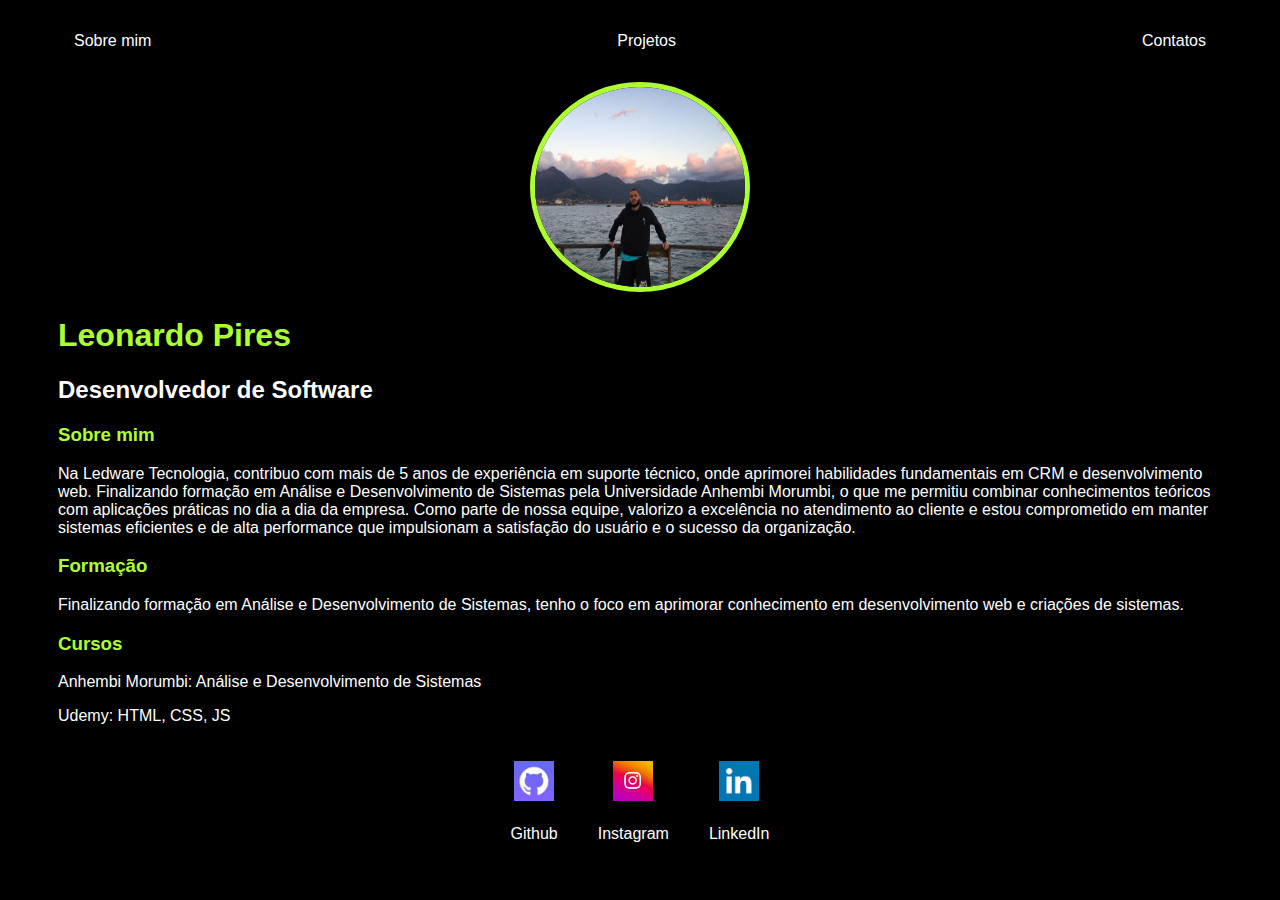
<file: index.html>
<!DOCTYPE html>
<html lang="en">

<head>
    <meta charset="UTF-8">
    <meta name="viewport" content="width=device-width, initial-scale=1.0">
    <title>Leonardo Pires</title>
    <link rel="stylesheet" href="index.css">
</head>

<body>
    <div class="container">
        <nav>
            <ul>
                <li>
                    <a href="index.html">Sobre mim</a>
                </li>
                <li>
                    <a href="projetos.html">Projetos</a>
                </li>
                <li>
                    <a href="contatos.html">Contatos</a>

                </li>
            </ul>
        </nav>
        <header>
            <div class="center">
                <img src="assets/leo.jpg">
            </div>
            <h1>Leonardo Pires</h1>
            <h2>Desenvolvedor de Software</h2>
        </header>

        <main>
            <section>
                <h3>Sobre mim</h3>
                <p>
                    Na Ledware Tecnologia, contribuo com mais de 5 anos de experiência em suporte técnico, onde
                    aprimorei habilidades fundamentais em CRM e desenvolvimento web. Finalizando formação em Análise e
                    Desenvolvimento de Sistemas pela Universidade Anhembi Morumbi, o que me permitiu combinar
                    conhecimentos teóricos com aplicações práticas no dia a dia da empresa. Como parte de nossa equipe,
                    valorizo a excelência no atendimento ao cliente e estou comprometido em manter sistemas eficientes e
                    de alta performance que impulsionam a satisfação do usuário e o sucesso da organização.
                </p>
            </section>
            <section>
                <h3>Formação</h3>
                <p>
                    Finalizando formação em Análise e Desenvolvimento de Sistemas, tenho o foco em aprimorar
                    conhecimento em desenvolvimento web e criações de sistemas.
                </p>
            </section>
            <section>
                <h3>Cursos</h3>
                <p>
                    Anhembi Morumbi: Análise e Desenvolvimento de Sistemas
                </p>
                <p>
                    Udemy: HTML, CSS, JS
                </p>
            </section>
        </main>
        <footer>
            <a href="https://github.com/l3opires13" target="_blank" rel="noopener noreferrer">
                <img src="./assets/github.svg"></img>
                <p>Github</p>
            </a>
            <a href="https://www.instagram.com/l3opires/" target="_blank" rel="noopener noreferrer">
                <img src="./assets/instagram.svg"></img>
                <p>Instagram</p>
            </a>
            <a href="https://www.linkedin.com/in/leonardo-pires-0153312/" target="_blank" rel="noopener noreferrer">
                <img src="./assets/linkedin.svg"></img>
                <p>LinkedIn</p>
            </a>
        </footer>
    </div>
</body>

</html>
</file>
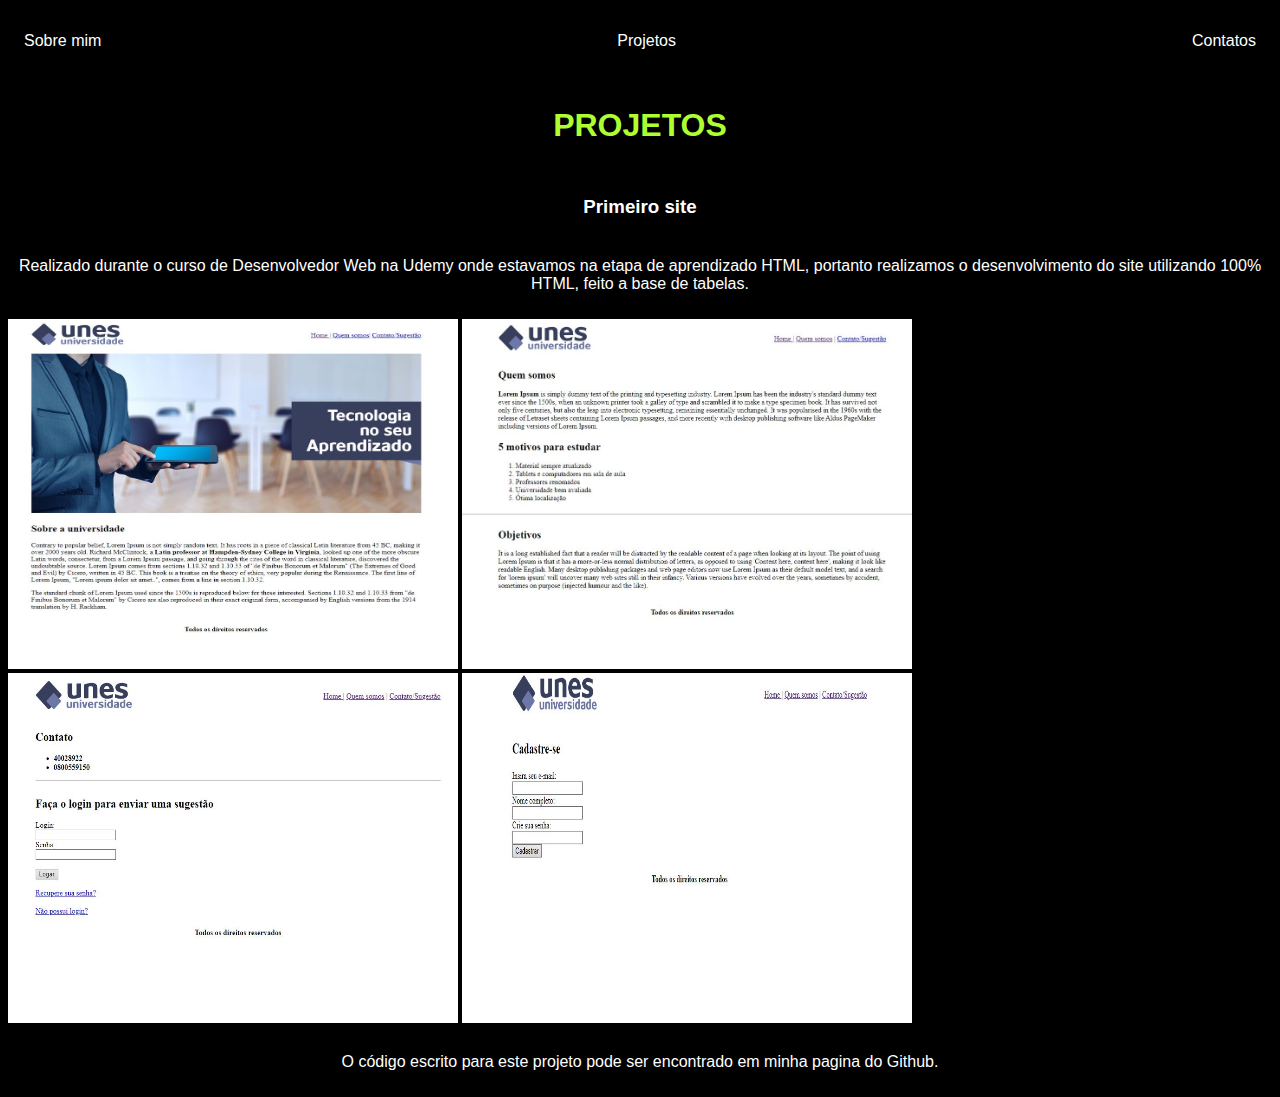
<file: projetos.html>
<!DOCTYPE html>
<html lang="en">

<head>
    <meta charset="UTF-8">
    <meta name="viewport" content="width=device-width, initial-scale=1.0">
    <title>Projetos</title>
    <link rel="stylesheet" href="projetos.css">
</head>

<body>
    <div>
        <nav>
            <ul>
                <li>
                    <a href="index.html">Sobre mim</a>
                </li>
                <li>
                    <a href="projetos.html">Projetos</a>
                </li>
                <li>
                    <a href="contatos.html">Contatos</a>
                </li>
            </ul>
        </nav>
    </div>
    <div>

        <h1>PROJETOS</h1>
        <h3 class="projetos">Primeiro site</h3>
        <p class="projetos">Realizado durante o curso de Desenvolvedor Web na Udemy onde estavamos na etapa de
            aprendizado HTML, portanto
            realizamos o desenvolvimento do site utilizando 100% HTML, feito a base de tabelas.</p>
        <img class="img" src="assets/Homeprojeto.JPG">
        <img class="img" src="assets/Quemsomosprojeto.JPG">
        <img class="img" src="assets/Contatosugestãoprojeto.JPG">
        <img class="img" src="assets/cadastroprojeto.JPG">
        <p class="projetos">O código escrito para este projeto pode ser encontrado em minha pagina do <a
                href="https://github.com/l3opires13/Primeiros-Projetos/tree/main" target="_blank">Github.</a>
        </p>

    </div>






</body>

</html>
</file>
<file: index.css>
body {
    color: white;
    background-color: black;
    font-family: Arial, Helvetica, sans-serif;
}

ul {
    display: flex;
    justify-content: space-between;
    list-style-type: none;
    align-items: center;
    padding: 16px;
}

a {
    color: white;
    text-decoration: none;
}

header img {
    width: 210px;
    height: 200px;
    border-radius: 50%;
    border: 5px solid greenyellow;

}

.center {
    text-align: center;
}

h1 {
    color: greenyellow;
}

footer img {
    width: 40px;
    height: 40px;

}

footer {
    display: flex;
    justify-content: center;
}

footer a {
    margin: 20px;
    text-align: center;
}

footer p {
    margin-top: 20px;
}

.container {
    padding: 0px 50px;
}

nav a:hover {
    color: greenyellow;
}

h3 {
    color: greenyellow;
}
</file>
<file: projetos.css>
body {
    color: white;
    background-color: black;
    font-family: Arial, Helvetica, sans-serif;
}

ul {
    display: flex;
    justify-content: space-between;
    list-style-type: none;
    align-items: center;
    padding: 16px;
}
nav a:hover {
    color: greenyellow;
}

a {
    color: white;
    text-decoration: none;
}

div h1{
    color: greenyellow;
    text-align: center;
    padding: 20px;
}

.projetos {
    text-align: center;
    padding: 10px;
}

.img {
    width: 450px;
    height: 350px;

}
</file>
